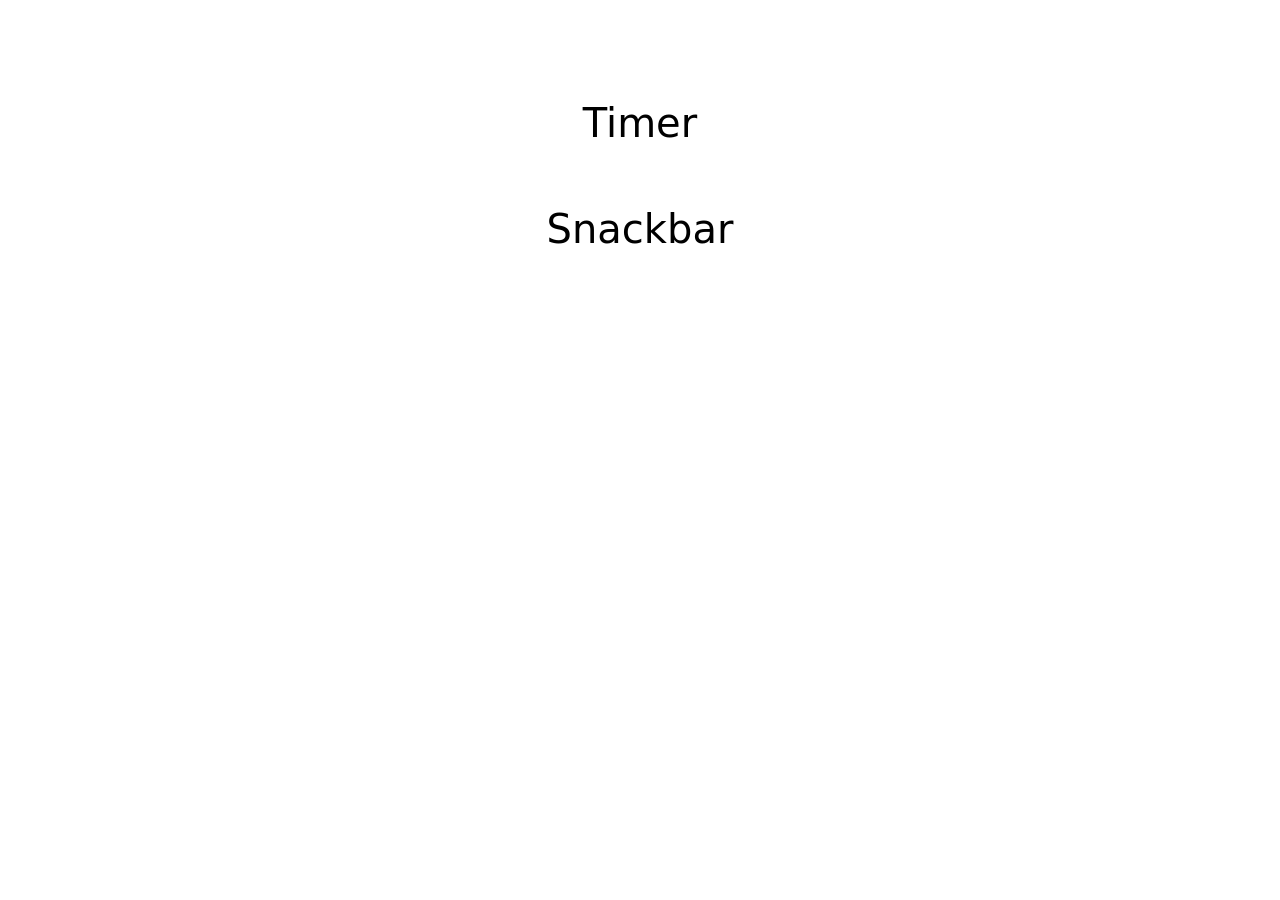
<file: src/index.html>
<!DOCTYPE html>
<html lang="en">
  <head>
    <meta charset="UTF-8" />
    <meta name="viewport" content="width=device-width, initial-scale=1.0" />
    <title>Vanilla App Template</title>
    <link
      rel="stylesheet"
      href="https://cdnjs.cloudflare.com/ajax/libs/modern-normalize/3.0.1/modern-normalize.min.css"
      integrity="sha512-q6WgHqiHlKyOqslT/lgBgodhd03Wp4BEqKeW6nNtlOY4quzyG3VoQKFrieaCeSnuVseNKRGpGeDU3qPmabCANg=="
      crossorigin="anonymous"
      referrerpolicy="no-referrer"
    />
    <link rel="stylesheet" href="./css/styles.css" />
  </head>
  <body>
    <main>
      <ul class="main-ul">
        <li class="main-li"><a href="./1-timer.html">Timer</a></li>
        <li class="main-li"><a href="./2-snackbar.html">Snackbar</a></li>
      </ul>
    </main>
  </body>
</html>
</file>
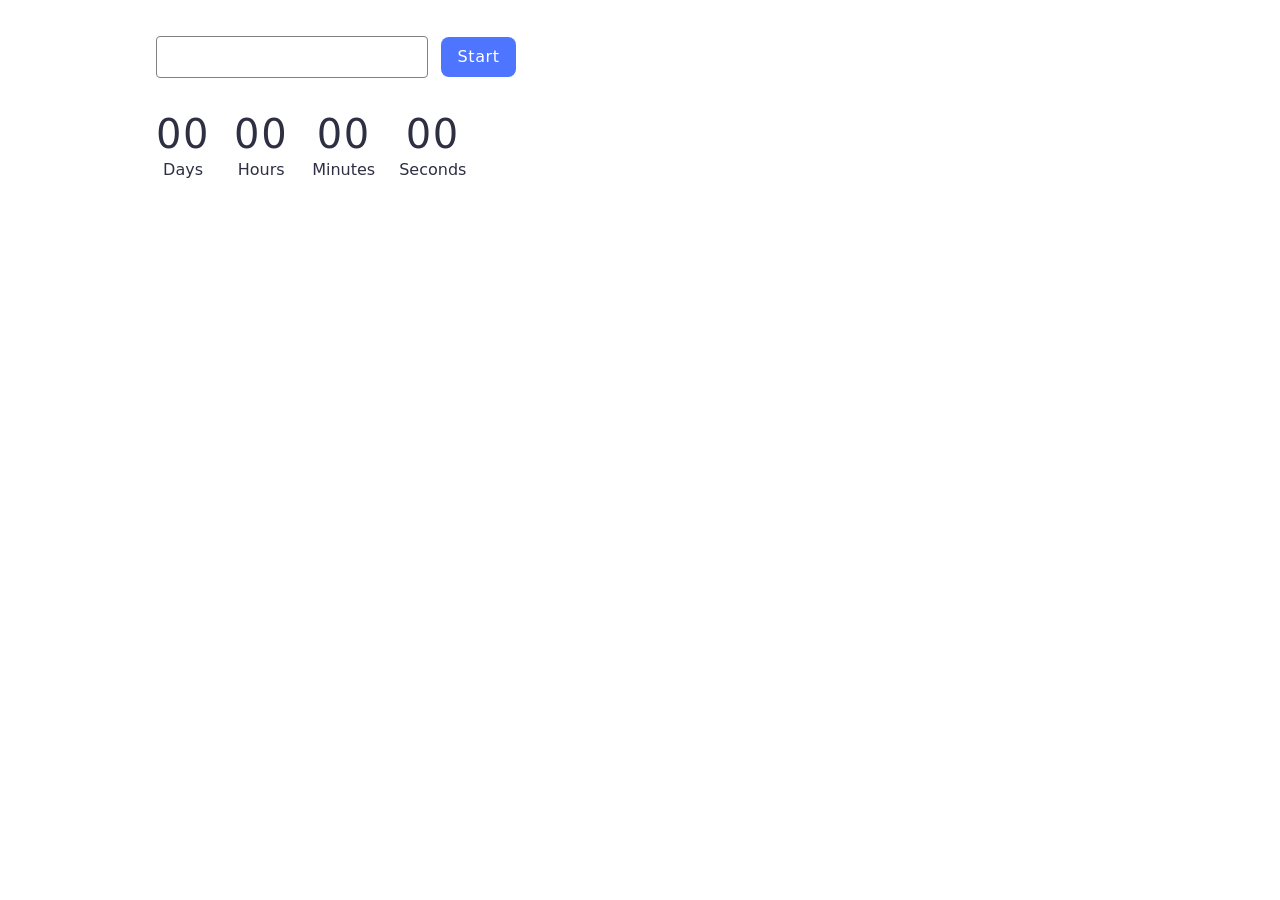
<file: src/1-timer.html>
<!DOCTYPE html>
<html lang="en">
  <head>
    <meta charset="UTF-8" />
    <meta name="viewport" content="width=device-width, initial-scale=1.0" />
    <title>Document</title>
    <link
      rel="stylesheet"
      href="https://cdnjs.cloudflare.com/ajax/libs/modern-normalize/3.0.1/modern-normalize.min.css"
      integrity="sha512-q6WgHqiHlKyOqslT/lgBgodhd03Wp4BEqKeW6nNtlOY4quzyG3VoQKFrieaCeSnuVseNKRGpGeDU3qPmabCANg=="
      crossorigin="anonymous"
      referrerpolicy="no-referrer"
    />
    <link rel="stylesheet" href="./css/styles.css" />
  </head>
  <body id="timer-body">
    <input type="text" id="datetime-picker" />
    <button type="button" data-start>Start</button>

    <div class="timer">
      <div class="field">
        <span class="value" data-days>00</span>
        <span class="label">Days</span>
      </div>
      <div class="field">
        <span class="value" data-hours>00</span>
        <span class="label">Hours</span>
      </div>
      <div class="field">
        <span class="value" data-minutes>00</span>
        <span class="label">Minutes</span>
      </div>
      <div class="field">
        <span class="value" data-seconds>00</span>
        <span class="label">Seconds</span>
      </div>
    </div>

    <script type="module" src="./js/1-timer.js"></script>
  </body>
</html>
</file>
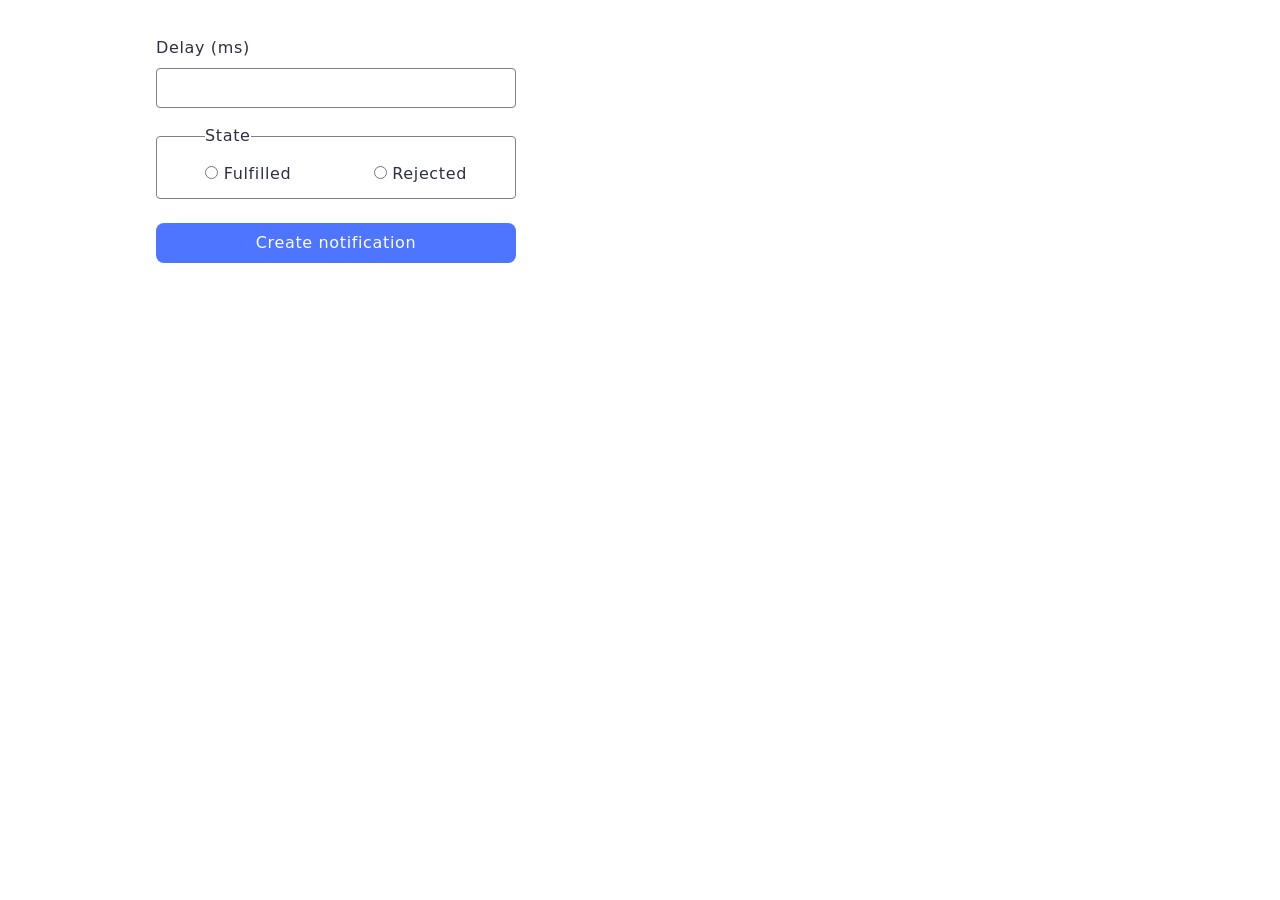
<file: src/2-snackbar.html>
<!DOCTYPE html>
<html lang="en">
  <head>
    <meta charset="UTF-8" />
    <meta name="viewport" content="width=device-width, initial-scale=1.0" />
    <title>Document</title>
    <link
      rel="stylesheet"
      href="https://cdnjs.cloudflare.com/ajax/libs/modern-normalize/3.0.1/modern-normalize.min.css"
      integrity="sha512-q6WgHqiHlKyOqslT/lgBgodhd03Wp4BEqKeW6nNtlOY4quzyG3VoQKFrieaCeSnuVseNKRGpGeDU3qPmabCANg=="
      crossorigin="anonymous"
      referrerpolicy="no-referrer"
    />
    <link rel="stylesheet" href="./css/styles.css" />
  </head>
  <body id="snackbar-body">
    <form class="form">
      <label>
        Delay (ms)
        <input type="number" name="delay" required />
      </label>

      <fieldset>
        <legend>State</legend>
        <label>
          <input type="radio" name="state" value="fulfilled" required />
          Fulfilled
        </label>
        <label>
          <input type="radio" name="state" value="rejected" required />
          Rejected
        </label>
      </fieldset>

      <button type="submit">Create notification</button>
    </form>

    <script type="module" src="./js/2-snackbar.js"></script>
  </body>
</html>
</file>
<file: src/css/styles.css>
/**
  |============================
  | include css partials with
  | default @import url()
  |============================
*/
/* Common styles */
@import url('./reset.css');
@import url('./container.css');

/* Sections style */
@import url('./timer.css');
@import url('./snackbar.css');
</file>
